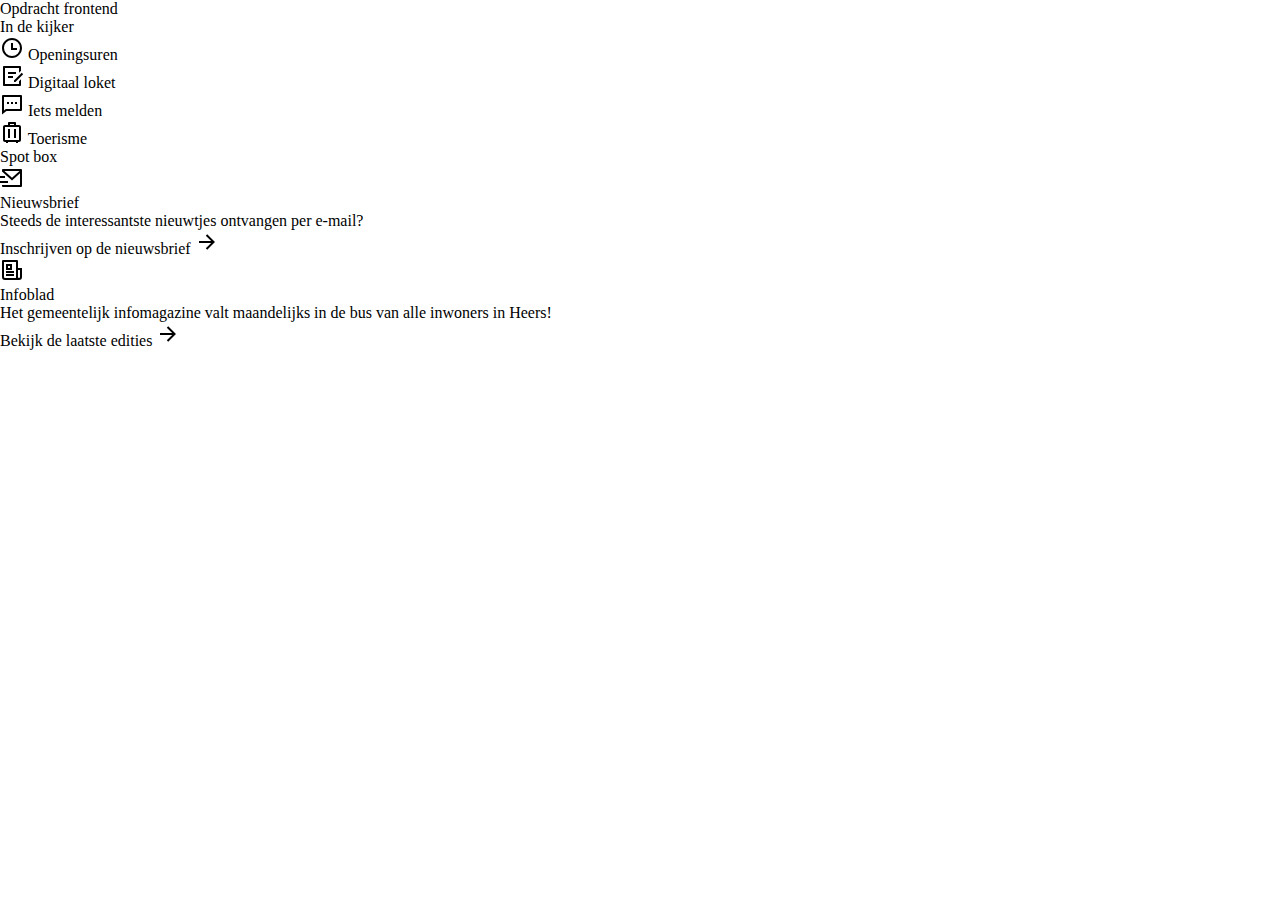
<file: web/index.html>
<!DOCTYPE html>
<html lang="en">
	<head>
		<meta charset="UTF-8">
		<meta http-equiv="X-UA-Compatible" content="IE=edge">
		<meta name="viewport" content="width=device-width, initial-scale=1.0">
		<link rel="icon" type="image/x-icon" href="./favicon.ico" />
		<link rel="stylesheet" href="css/skin.css" media="screen">

		<title>Opdracht frontend</title>
	</head>
	<body>
		<header>
			<h1 class="sr-only"><span>Opdracht frontend</span></h1>
		</header>
		<main>
			<section>
				<h2 class="sr-only"><span>In de kijker</span></h2>
				<ul class="spotlight__list">
					<li class="spotlight__item">
						<svg class="spotlight__icon" aria-hidden="true" viewBox="0 0 24 24" style="fill: var(--icon-color)">
							<path d="M12 22C6.477 22 2 17.523 2 12S6.477 2 12 2s10 4.477 10 10-4.477 10-10 10zm0-2a8 8 0 1 0 0-16 8 8 0 0 0 0 16zm1-8h4v2h-6V7h2v5z" />
						</svg>
						<a href="/contact" class="spotlight__link"><span class="spotlight__title">Openingsuren</span></a>
					</li>
					<li class="spotlight__item">
						<svg class="spotlight__icon" aria-hidden="true" viewBox="0 0 24 24" style="fill: var(--icon-color)">
							<path d="M20 2c.552 0 1 .448 1 1v3.757l-2 2V4H5v16h14v-2.758l2-2V21c0 .552-.448 1-1 1H4c-.552 0-1-.448-1-1V3c0-.552.448-1 1-1h16zm1.778 6.808l1.414 1.414L15.414 18l-1.416-.002.002-1.412 7.778-7.778zM13 12v2H8v-2h5zm3-4v2H8V8h8z" />
						</svg>
						<a href="/eloket" class="spotlight__link"><span class="spotlight__title">Digitaal loket</span></a>
					</li>
					<li class="spotlight__item">
						<svg class="spotlight__icon" aria-hidden="true" viewBox="0 0 24 24" style="fill: var(--icon-color)">
							<path d="M6.455 19L2 22.5V4a1 1 0 0 1 1-1h18a1 1 0 0 1 1 1v14a1 1 0 0 1-1 1H6.455zm-.692-2H20V5H4v13.385L5.763 17zM11 10h2v2h-2v-2zm-4 0h2v2H7v-2zm8 0h2v2h-2v-2z" />
						</svg>
						<a href="/eloket" class="spotlight__link"><span class="spotlight__title">Iets melden</span></a>
					</li>
					<li class="spotlight__item" data-id="10">
						<svg class="spotlight__icon" aria-hidden="true" viewBox="0 0 24 24" style="fill: var(--icon-color)">
							<path d="M18 23h-2v-1H8v1H6v-1H5c-1.105 0-2-.895-2-2V7c0-1.105.895-2 2-2h3V3c0-.552.448-1 1-1h6c.552 0 1 .448 1 1v2h3c1.105 0 2 .895 2 2v13c0 1.105-.895 2-2 2h-1v1zm1-16H5v13h14V7zm-9 2v9H8V9h2zm6 0v9h-2V9h2zm-2-5h-4v1h4V4z" />
						</svg>
						<a href="/toerisme" class="spotlight__link"><span class="spotlight__title">Toerisme</span></a>
					</li>
				</ul>
			</section>
			<section class="spot-box">
				<h2 class="sr-only"><span>Spot box</span></h2>
				<div class="spot-box__row">
					<div class="spot-box__column spot-box__column--1">
						<div class="spot-box__content-block">
							<div class="spot-box__column-row">
								<svg class="spot-box__icon" aria-hidden="true" viewBox="0 0 24 24" style="fill: var(--icon-color)">
									<path d="M22 20.007a1 1 0 0 1-.992.993H2.992A.993.993 0 0 1 2 20.007V19h18V7.3l-8 7.2-10-9V4a1 1 0 0 1 1-1h18a1 1 0 0 1 1 1v16.007zM4.434 5L12 11.81 19.566 5H4.434zM0 15h8v2H0v-2zm0-5h5v2H0v-2z" />
								</svg>
								<div class="spot-box__content">
									<h2 class="spot-box__title"><span>Nieuwsbrief</span></h2>
									<div class="spot-box__info">Steeds de interessantste nieuwtjes ontvangen per e-mail?</div>
									<a href="#" class="spot-box__btn">
										<span>Inschrijven op de nieuwsbrief</span>
										<svg class="spot-box__icon" aria-hidden="true" viewBox="0 0 24 24" style="fill: var(--icon-color)">
											<path d="M16.172 11l-5.364-5.364 1.414-1.414L20 12l-7.778 7.778-1.414-1.414L16.172 13H4v-2z" />
										</svg>
									</a>
								</div>
							</div>
						</div>
					</div>
					<div class="spot-box__column spot-box__column--2">
						<div class="spot-box__content-block">
							<div class="spot-box__column-row">
								<svg class="spot-box__icon" aria-hidden="true" viewBox="0 0 24 24" style="fill: var(--icon-color)">
									<path fill-rule="nonzero" d="M16 20V4H4v15a1 1 0 0 0 1 1h11zm3 2H5a3 3 0 0 1-3-3V3a1 1 0 0 1 1-1h14a1 1 0 0 1 1 1v7h4v9a3 3 0 0 1-3 3zm-1-10v7a1 1 0 0 0 2 0v-7h-2zM6 6h6v6H6V6zm2 2v2h2V8H8zm-2 5h8v2H6v-2zm0 3h8v2H6v-2z" />
								</svg>
								<div class="spot-box__content">
									<h2 class="spot-box__title"><span>Infoblad</span></h2>
									<div class="info spot-box__info">
										Het gemeentelijk infomagazine valt maandelijks in de bus van alle inwoners in Heers!
									</div>
									<a href="#" class="btn-cta spot-box__link spot-box__btn">
										<span>Bekijk de laatste edities</span>
										<svg class="spot-box__icon" aria-hidden="true" viewBox="0 0 24 24" style="fill: var(--icon-color)">
											<path d="M16.172 11l-5.364-5.364 1.414-1.414L20 12l-7.778 7.778-1.414-1.414L16.172 13H4v-2z" />
										</svg>
									</a>
								</div>
							</div>
						</div>
					</div>
				</div>
			</section>
		</main>
		<footer>
		</footer>
	</body>
</html>
</file>
<file: web/css/skin.css>
*:where(:not(iframe, canvas, img, video, audio, hr, ol, sup, sub):not(svg *, symbol *)) {
    all: unset;
    display: revert;
}

*,
*::before,
*::after{
    box-sizing: border-box;
}

svg {
    width: var(--icon-width, 24px);
    height: var(--icon-height, 24px);
}
</file>
